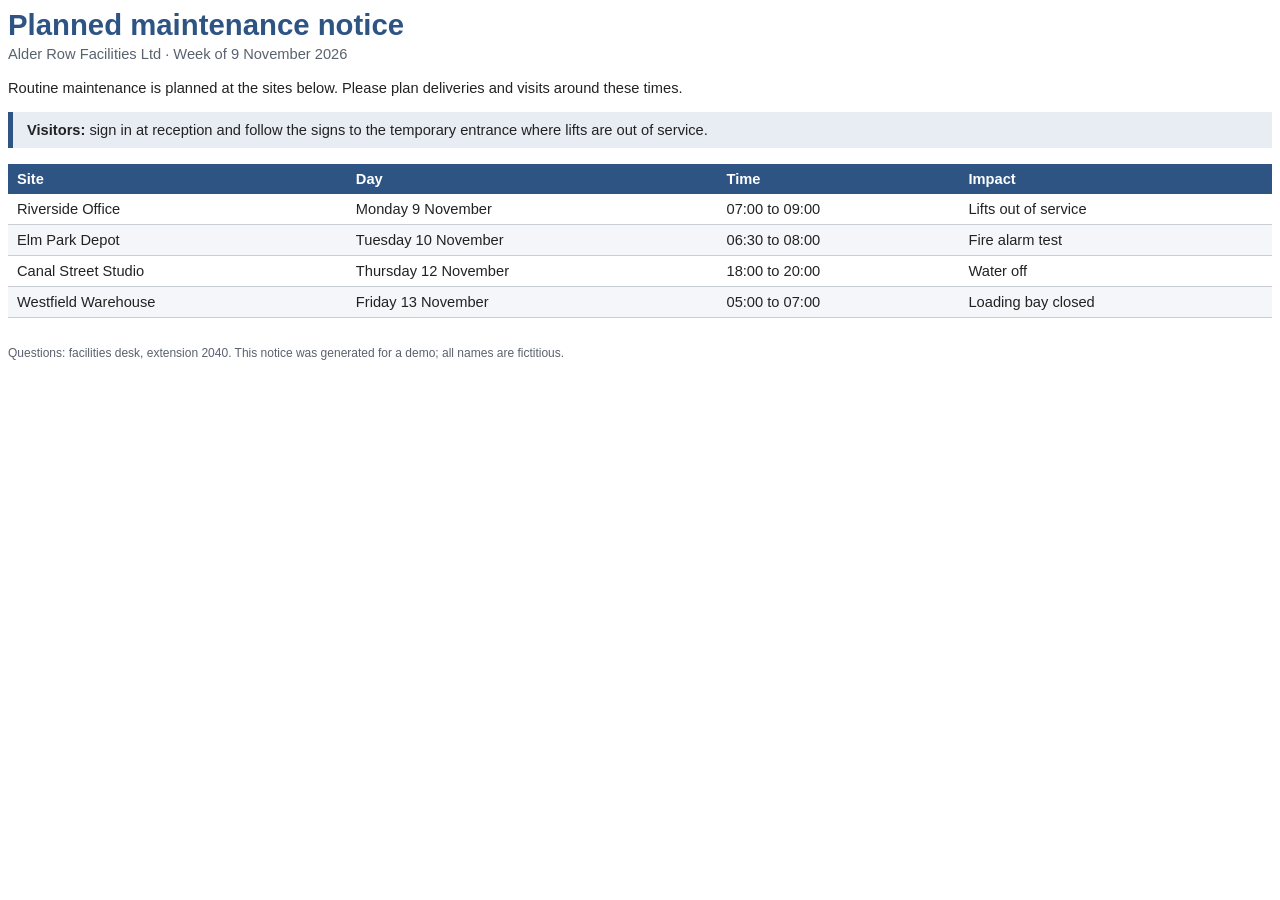
<file: samples/visitor-notice.html>
<!doctype html>
<html lang="en">
<head>
<meta charset="utf-8">
<title>Planned maintenance notice</title>
<style>
  @page { size: A4; margin: 18mm; }
  body { font-family: Arial, Helvetica, sans-serif; color: #222; font-size: 11pt; }
  h1 { color: #2e5484; font-size: 22pt; margin: 0 0 4px; }
  .sub { color: #5a626e; margin-bottom: 18px; }
  .box { border-left: 5px solid #2e5484; background: #e8edf3; padding: 10px 14px; margin: 16px 0; }
  table { border-collapse: collapse; width: 100%; margin-top: 8px; }
  th { background: #2e5484; color: #fff; text-align: left; padding: 7px 9px; }
  td { border-bottom: 1px solid #c8ced6; padding: 7px 9px; }
  tr:nth-child(even) td { background: #f4f6f9; }
  footer { margin-top: 28px; font-size: 9pt; color: #5a626e; }
</style>
</head>
<body>
  <h1>Planned maintenance notice</h1>
  <div class="sub">Alder Row Facilities Ltd &middot; Week of 9 November 2026</div>
  <p>Routine maintenance is planned at the sites below. Please plan deliveries and visits around these times.</p>
  <div class="box"><strong>Visitors:</strong> sign in at reception and follow the signs to the temporary entrance where lifts are out of service.</div>
  <table>
    <thead><tr><th>Site</th><th>Day</th><th>Time</th><th>Impact</th></tr></thead>
    <tbody>
      <tr><td>Riverside Office</td><td>Monday 9 November</td><td>07:00 to 09:00</td><td>Lifts out of service</td></tr>
      <tr><td>Elm Park Depot</td><td>Tuesday 10 November</td><td>06:30 to 08:00</td><td>Fire alarm test</td></tr>
      <tr><td>Canal Street Studio</td><td>Thursday 12 November</td><td>18:00 to 20:00</td><td>Water off</td></tr>
      <tr><td>Westfield Warehouse</td><td>Friday 13 November</td><td>05:00 to 07:00</td><td>Loading bay closed</td></tr>
    </tbody>
  </table>
  <footer>Questions: facilities desk, extension 2040. This notice was generated for a demo; all names are fictitious.</footer>
</body>
</html>
</file>
